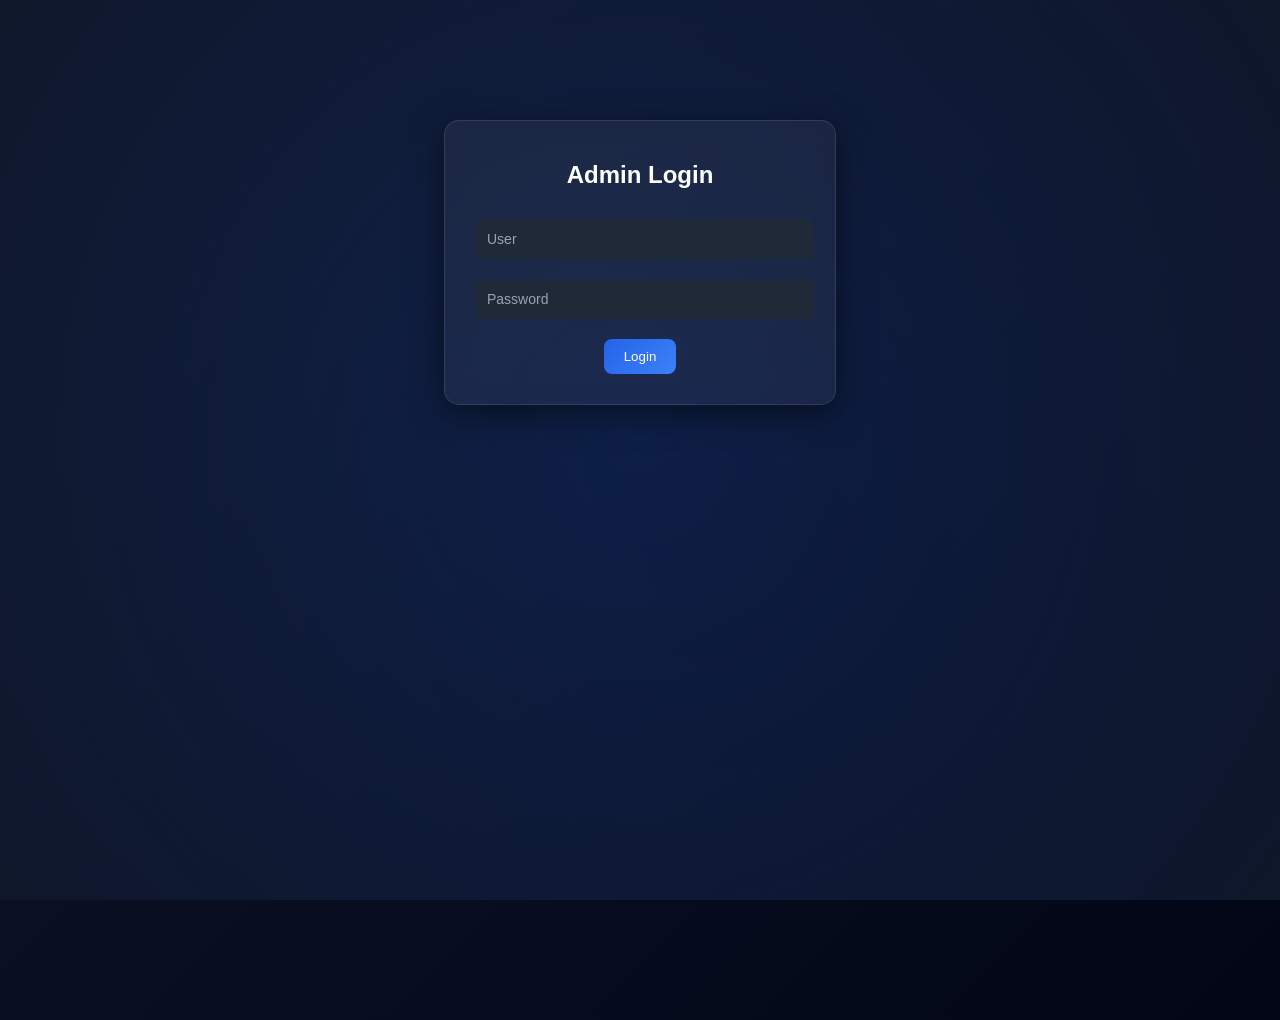
<file: index.html>
<!DOCTYPE html>
<html>
<head>
<title>Admin Login</title>
<link rel="stylesheet" href="style.css">
</head>
<body>

<div class="login-box glass">
  <h2>Admin Login</h2>
  <input id="username" placeholder="User">
  <input id="password" type="password" placeholder="Password">
  <button onclick="login()">Login</button>
</div>

<script src="script.js"></script>
</body>
</html>
</file>
<file: style.css>
/* GLOBAL DARK BACKGROUND + ANIMATION */
body{
  font-family:Arial, Helvetica, sans-serif;
  background: linear-gradient(135deg,#0f172a,#020617);
  color:white;
  margin:0;
  min-height:100vh;
  overflow-x:hidden;
}

body::before{
  content:'';
  position:fixed;
  top:0; left:0; right:0; bottom:0;
  background: radial-gradient(circle,#2563eb30,#0f172a);
  z-index:-1;
  animation: bgAnim 20s linear infinite;
}

@keyframes bgAnim{
  0%{transform:scale(1) rotate(0deg);}
  50%{transform:scale(1.2) rotate(180deg);}
  100%{transform:scale(1) rotate(360deg);}
}

/* GLASS CONTAINER */
.glass{
  background: rgba(255,255,255,0.05);
  border-radius:15px;
  padding:20px;
  box-shadow: 0 8px 32px rgba(0,0,0,0.5);
  backdrop-filter: blur(10px);
  -webkit-backdrop-filter: blur(10px);
  border:1px solid rgba(255,255,255,0.1);
}

/* LOGIN BOX */
.login-box{
  width:350px;
  margin:auto;
  margin-top:120px;
  text-align:center;
}

.login-box h2{ margin-bottom:20px; }

/* INPUTS */
input{
  width:90%;
  padding:12px;
  margin:10px;
  border:none;
  border-radius:8px;
  background:#1f2937;
  color:white;
  font-size:14px;
}

input::placeholder{ color:#9ca3af; }

/* BUTTONS */
button, .glass-btn{
  padding:10px 20px;
  background: linear-gradient(135deg,#2563eb,#3b82f6);
  color:white;
  border:none;
  border-radius:8px;
  cursor:pointer;
  margin:10px;
  transition:0.3s;
}

button:hover, .glass-btn:hover{
  background: linear-gradient(135deg,#3b82f6,#60a5fa);
}

/* TOP BAR */
.top-bar{
  display:flex;
  justify-content:space-between;
  align-items:center;
  width:90%;
  margin:auto;
  margin-top:20px;
  padding:10px 20px;
}

/* UPLOAD AREA */
.upload-container{
  width:60%;
  margin:auto;
  margin-top:20px;
  display:flex;
  flex-direction:column;
  align-items:center;
  gap:10px;
}

.upload-area{
  border:2px dashed #374151;
  width:100%;
  border-radius:15px;
  padding:40px;
  text-align:center;
}

/* GALLERY GRID */
.gallery{
  width:90%;
  margin:auto;
  display:grid;
  grid-template-columns:repeat(auto-fit,minmax(200px,1fr));
  gap:20px;
  margin-top:30px;
}

/* MEDIA ITEMS */
.gallery img, .gallery video{
  width:100%;
  height:200px;
  object-fit:cover;
  border-radius:10px;
  box-shadow:0 5px 20px rgba(0,0,0,0.6);
  transition: transform 0.3s, box-shadow 0.3s;
}

.gallery img:hover, .gallery video:hover{
  transform:scale(1.05);
  box-shadow:0 10px 30px rgba(0,0,0,0.8);
}

/* DELETE BUTTON ON MEDIA */
.gallery button{
  width:100%;
  margin-top:5px;
  background:#dc2626;
}

.gallery button:hover{ background:#b91c1c; }

/* PROGRESS BAR */
.progress{
  width:60%;
  margin:auto;
  background:#1f2937;
  height:10px;
  border-radius:10px;
  overflow:hidden;
}

#progressBar{
  height:10px;
  width:0%;
  background:linear-gradient(90deg,#22c55e,#4ade80);
}

/* PAGINATION */
.pagination{
  display:flex;
  justify-content:center;
  gap:20px;
  margin-top:20px;
}
</file>
